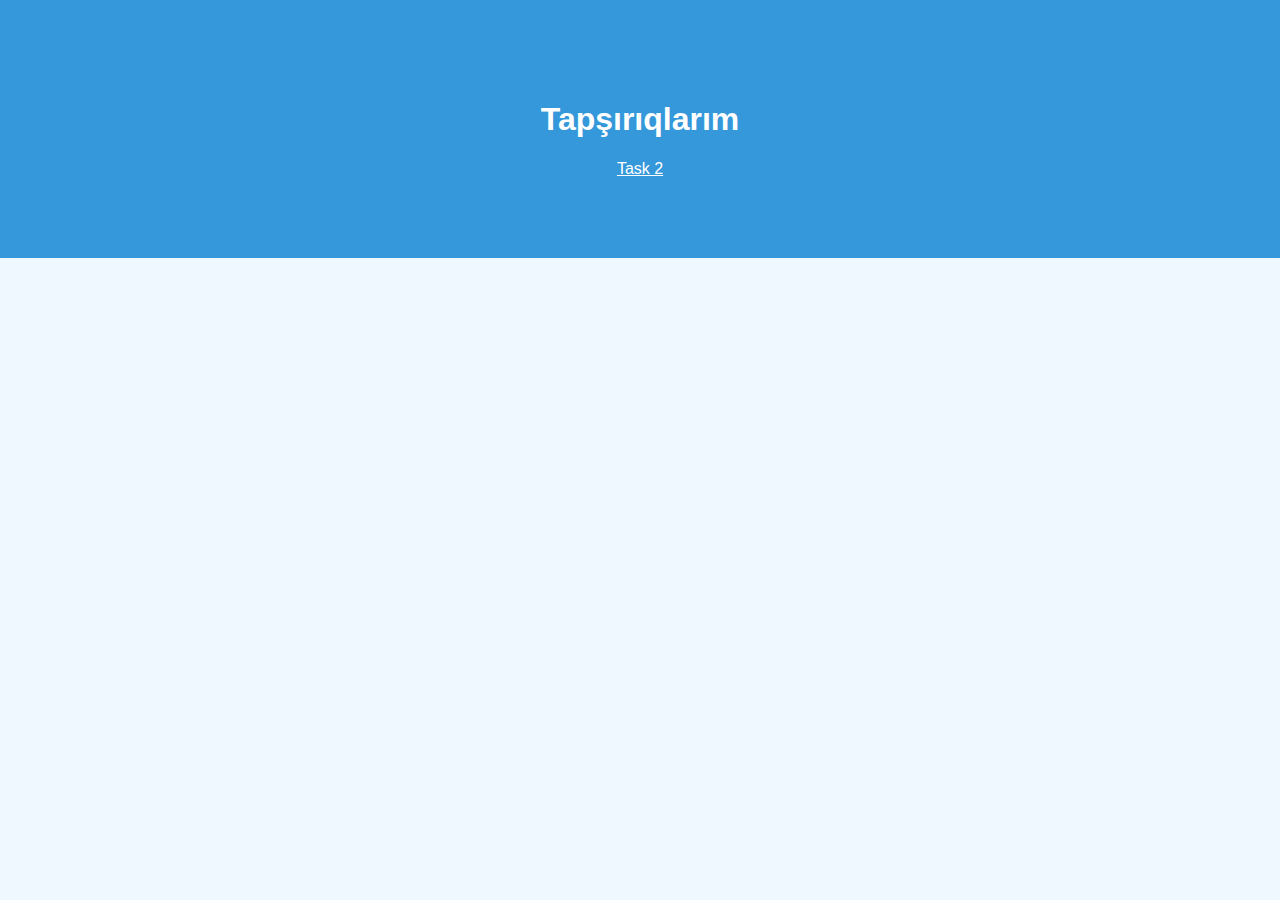
<file: My Tasks/index.html>
<!DOCTYPE html>
<html lang="en">
<head>
    <meta charset="UTF-8">
    <meta name="viewport" content="width=device-width, initial-scale=1.0">
    <title>Document</title>
    <link rel="stylesheet" href="style.css">
</head>
<body>
    <header>
        <h1>Tapşırıqlarım</h1>
        <nav>
            <a href="homework2.html"> Task 2</a>
            
        </nav>
    </header>
 <main>

 </main>
 <footer>
    
 </footer>
</header>
</body>
</html>
</file>
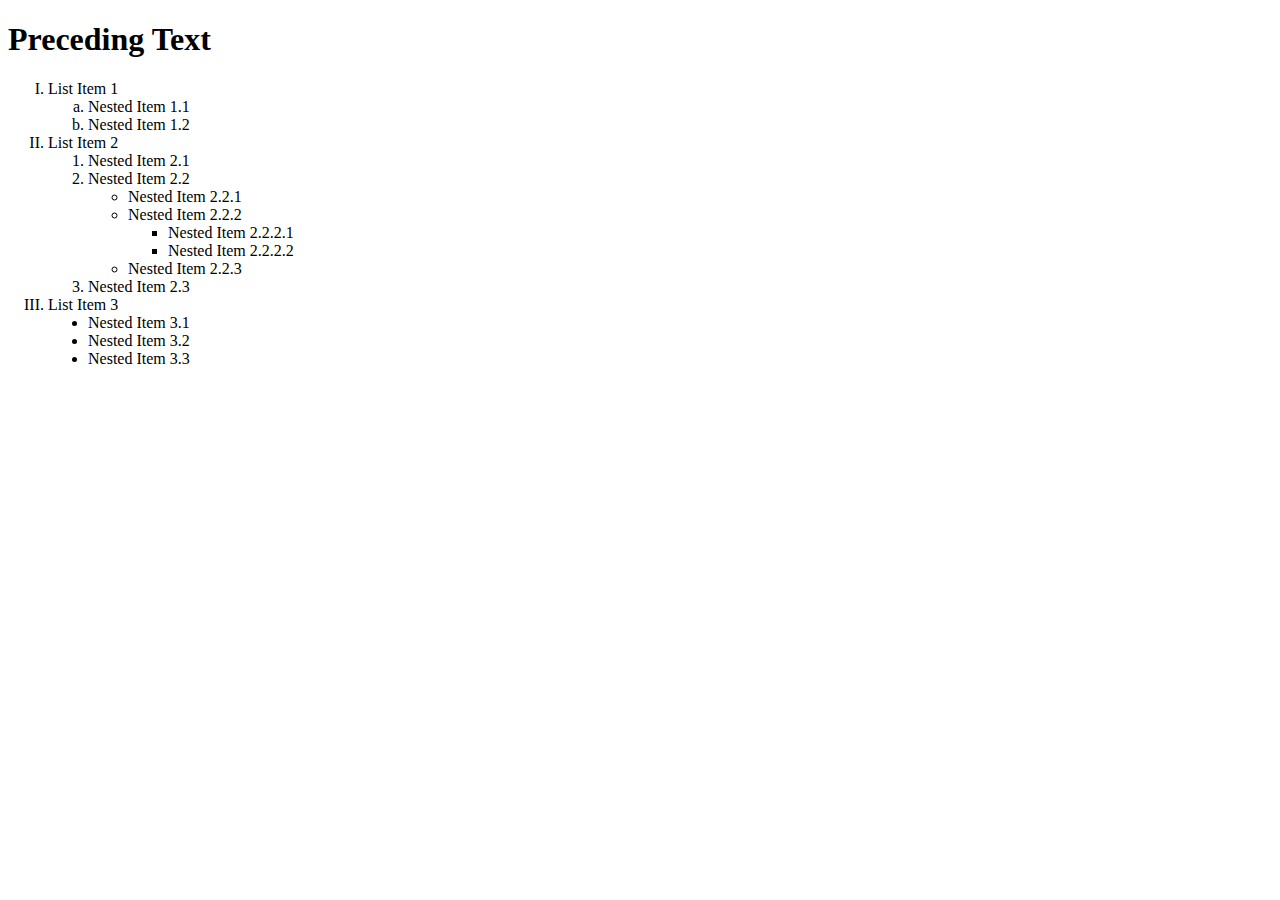
<file: My Tasks/list.html>
<!DOCTYPE html>
<html lang="en">
<head>
    <meta charset="UTF-8">
    <meta name="viewport" content="width=device-width, initial-scale=1.0">
    <title>Task3</title>
</head>

<body>
    <h1>Preceding Text</h1>
    <ol type="I">
        <li>List Item 1
            <ol type="a">
                <li>Nested Item 1.1</li>
                <li>Nested Item 1.2</li>
            </ol>
        </li>
        <li> List Item 2
                <ol>
                    <li>Nested Item 2.1</li>
                    <li>Nested Item 2.2
                        <ul type="circle"> 
                            <li> Nested Item 2.2.1 </li>
                            <li> Nested Item 2.2.2 
                                <ul type="square">
                                    <li>Nested Item 2.2.2.1</li>
                                    <li>Nested Item 2.2.2.2</li>
                                </ul>
                            </li>
                            <li> Nested Item 2.2.3</li>
                        </ul>
                    </li>
                    <li>Nested Item 2.3</li>
                </ol>
        </li>
        <li>List Item 3
            <ul type="disc">
                <li>Nested Item 3.1</li>
                <li>Nested Item 3.2</li>
                <li>Nested Item 3.3</li>
            </ul>
        </li>
    </ol>
</body>
</html>
</file>
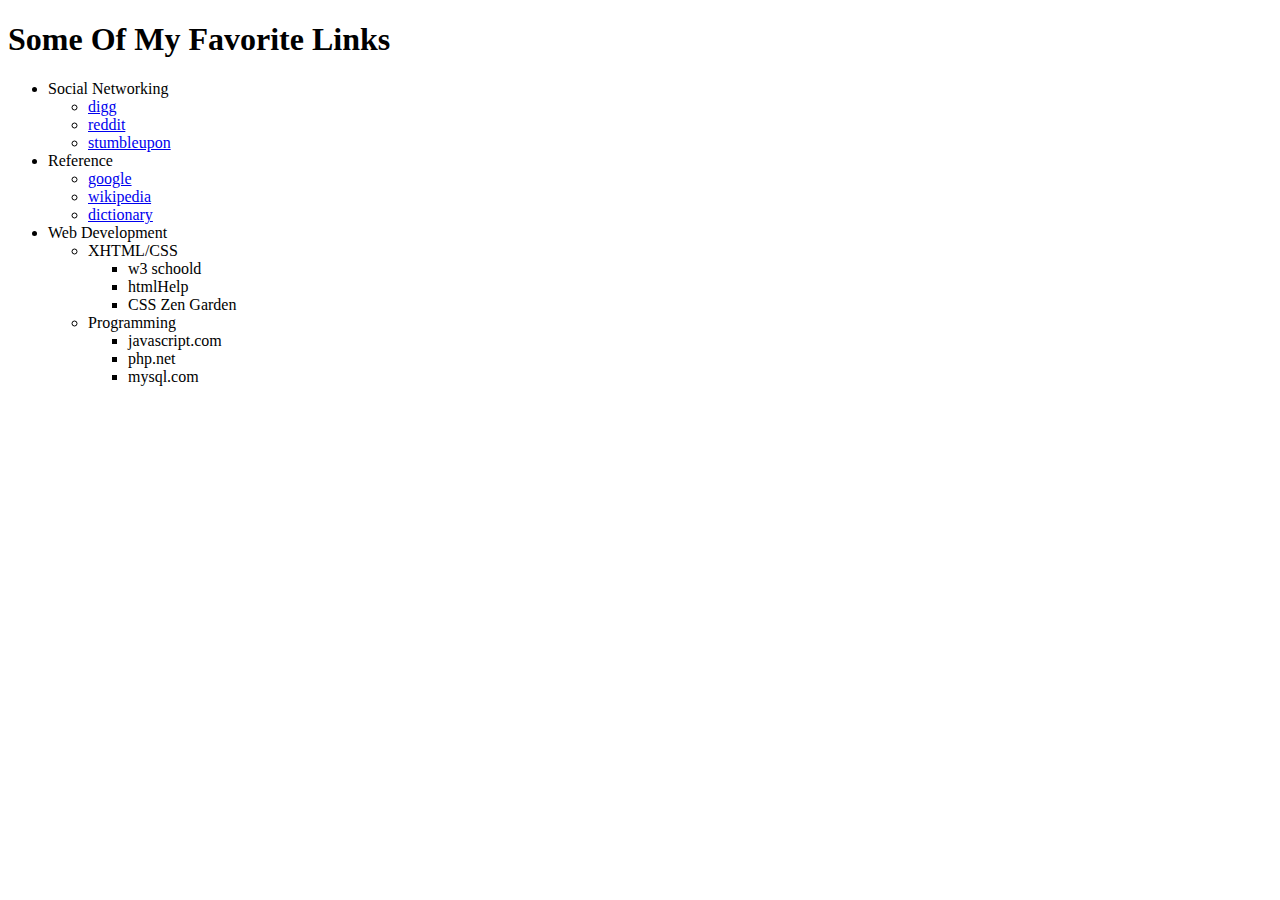
<file: My Tasks/list2.html>
<!DOCTYPE html>
<html >
<head>
    <meta charset="UTF-8">
    <meta name="viewport" content="width=device-width, initial-scale=1.0">
    <title>Document</title>
</head>
<body>
    <h1>Some Of My Favorite Links</h1>
    <ul>
        <li>Social Networking
            <ul type="circle">
                <li><a href="https://reboot.digg.com/" target="_blank">digg</a></li>
                <li> <a href="https://www.reddit.com/" target="_blank">reddit </a></li>
                <li> <a href="https://www.stumbleupon.com/" target="_blank">stumbleupon</a></li>
            </ul>
        </li>
        <li>Reference
            <ul type="circle">
                <li><a href="https://www.google.com/">google</a></li>
                <li> <a href="https://www.wikipedia.org/" target="_blank">wikipedia</a></li>
                <li> <a href="https://www.dictionary.com/" target="_blank">dictionary </a></li>
            </ul>
        </li>
        <li>Web Development
            <ul type="circle">
<li>XHTML/CSS
    <ul type="square">
        <li>w3 schoold</li>
        <li>htmlHelp</li>
        <li>CSS Zen Garden</li>
    </ul>
</li>
<li>Programming
    <ul type="square">
        <li>javascript.com</li>
        <li>php.net</li>
        <li>mysql.com</li>
    </ul>
</li>
            </ul>
        </li>
    </ul>
</body>
</html>
</file>
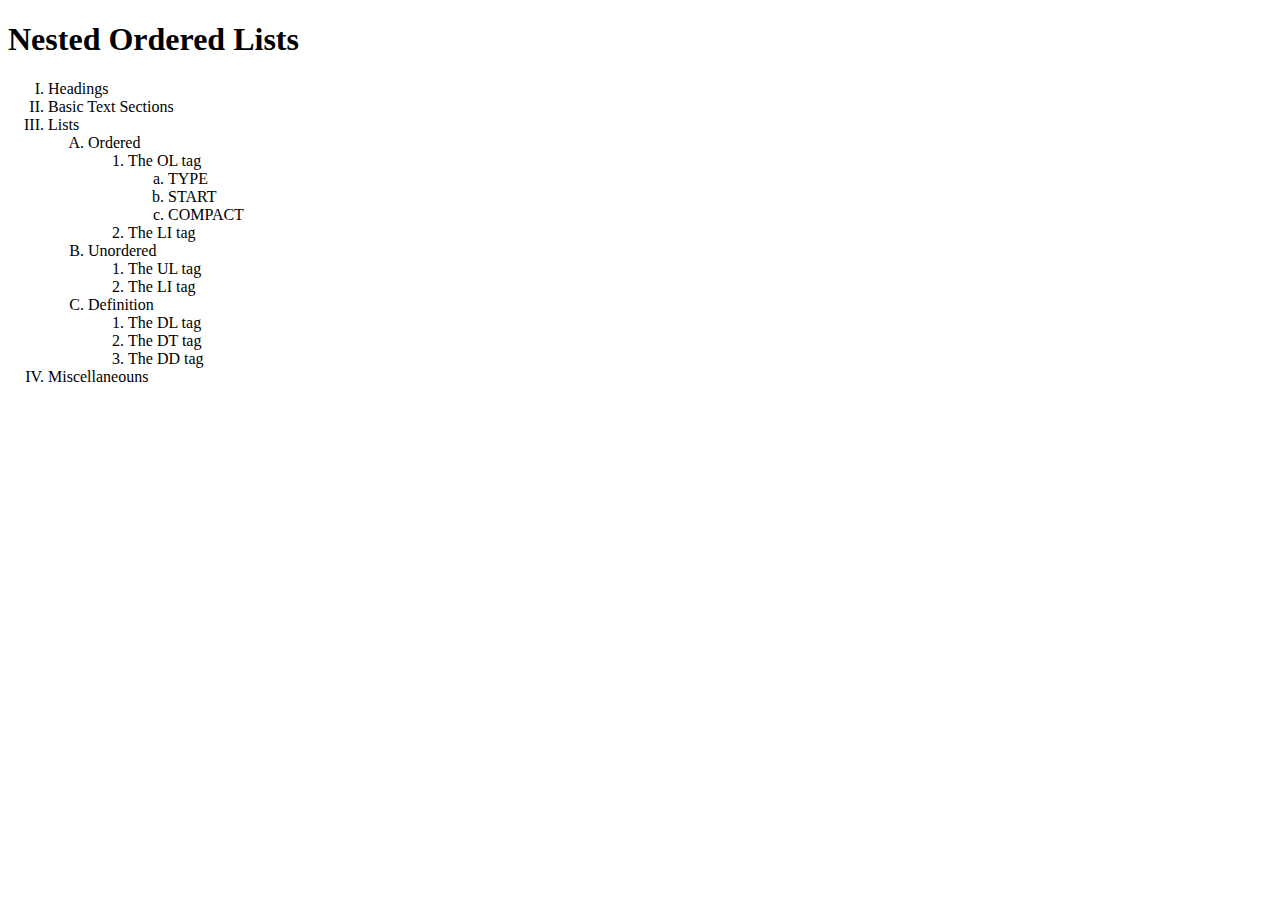
<file: My Tasks/list3.html>
<!DOCTYPE html>
<html lang="en">
<head>
    <meta charset="UTF-8">
    <meta name="viewport" content="width=device-width, initial-scale=1.0">
    <title>Document</title>
</head>
<body>
    <h1>Nested Ordered Lists</h1>
    <ol type="I">
<li>Headings</li>
<li>Basic Text Sections</li>
<li>Lists
    <ol type="A">
        <li>Ordered
            <ol>
                <li> The OL tag
                    <ol type="a">
                        <li>TYPE</li>
                        <li>START</li>
                        <li>COMPACT</li>
                    </ol>
                </li>
                <li>The LI tag</li>
            </ol>
            <li>Unordered
                <ol>
                    <li>The UL tag</li>
                    <li>The LI tag</li>
                </ol>
            </li>
            <li>Definition
                <ol>
                    <li>The DL tag</li>
                    <li>The DT tag</li>
                    <li>The DD tag</li>
                </ol>
            </li>
        </li>
    </ol>
</li>
<li>Miscellaneouns</li>
    </ol>
</body>
</html>
</file>
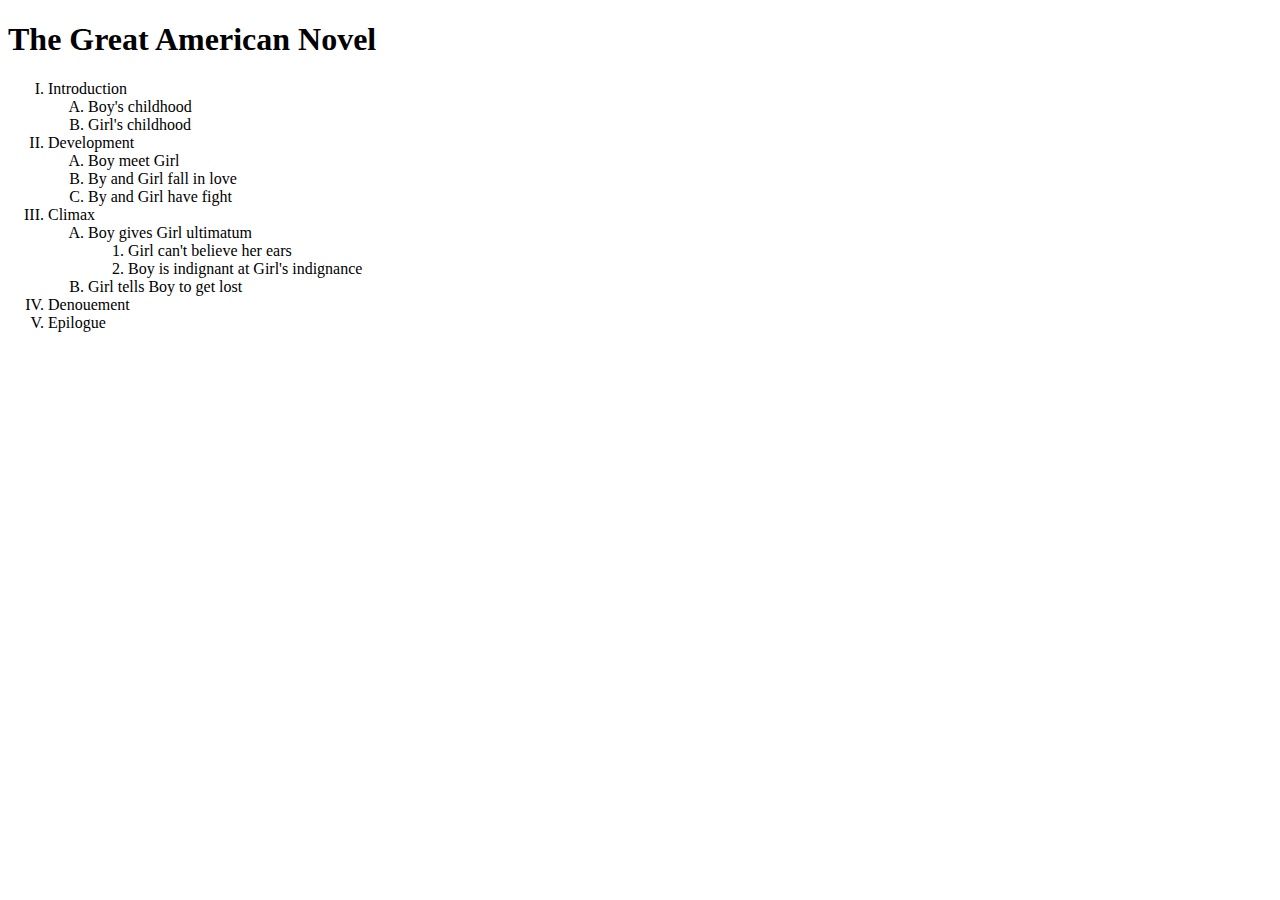
<file: My Tasks/list4.html>
<!DOCTYPE html>
<html >
<head>
    <meta charset="UTF-8">
    <meta name="viewport" content="width=device-width, initial-scale=1.0">
    <title>Document</title>
</head>
<body>
    <h1>The Great American Novel</h1>
    <ol type="I">
        <li>Introduction
            <ol type="A">
                <li>Boy's childhood</li>
                <li>Girl's childhood</li>
            </ol>
        </li>
        <li>Development
            <ol type="A">
                <li>Boy meet Girl</li>
                <li>By and Girl fall in love</li>
                <li>By and Girl have fight</li>
            </ol>
        </li>
        <li>Climax
            <ol type="A">
                <li>Boy gives Girl ultimatum
                    <ol>
                        <li>Girl can't believe her ears</li>
                        <li>Boy is indignant  at Girl's indignance</li>
                    </ol>
                </li>
                <li>Girl tells Boy to get lost</li>
            </ol>
        </li>
        <li>Denouement</li>
        <li>Epilogue</li>
    </ol>
</body>
</html>
</file>
<file: My Tasks/style.css>
body {
    font-family: Arial, sans-serif;
    background-color:aliceblue;
    margin: 0;
    padding: 0;
  }
  
  header {
    background-color: #3498db;
    color: rgb(255, 255, 255);
    padding: 80px;
    text-align: center;
  }
  
  nav a {
    margin: 0 10px;
    color: rgb(255, 255, 255);
    text-decoration:underline;
  }
</file>
